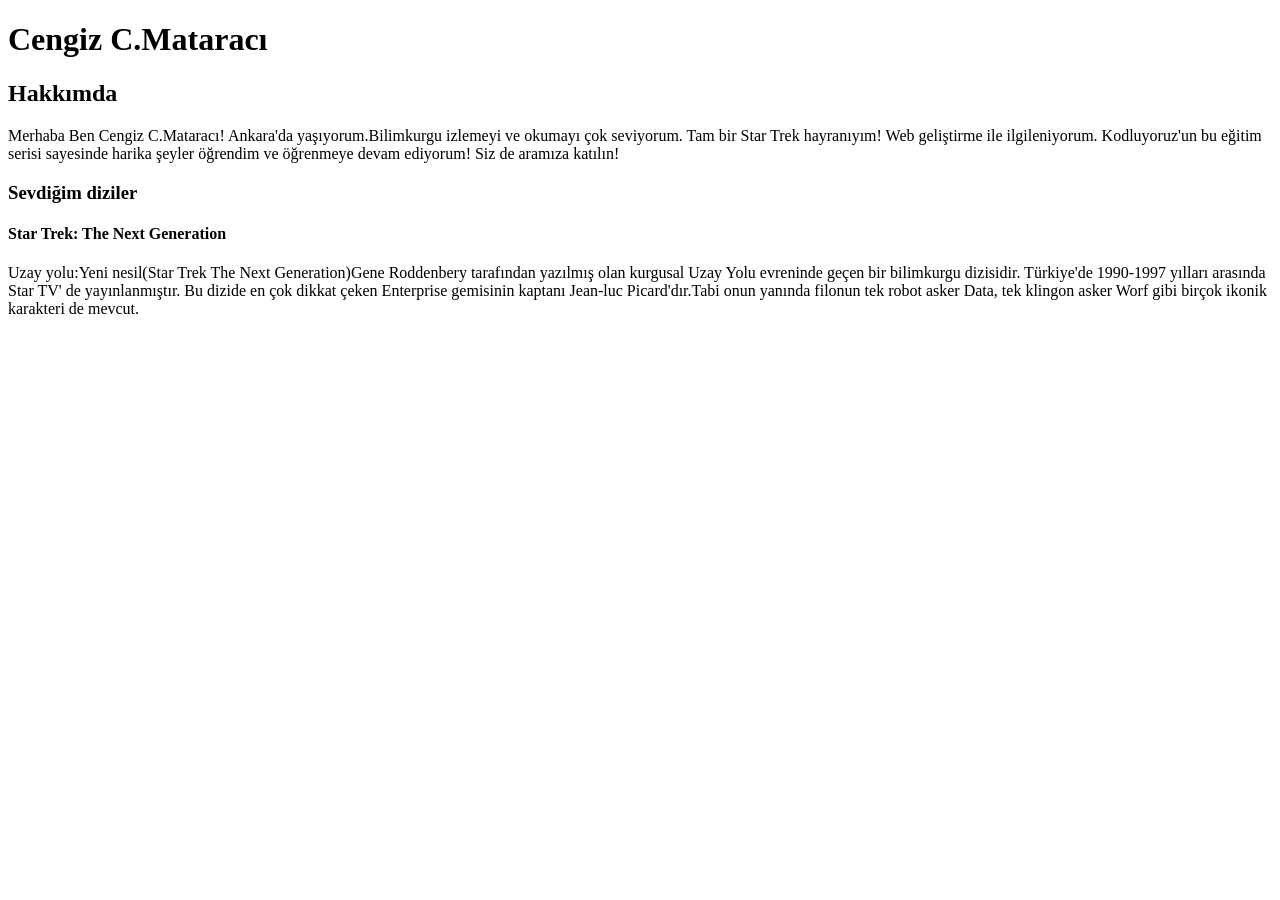
<file: html/1_odev.html>
<!DOCTYPE html>
<html lang = "tr">
    <head>
        <title>Odev1</title>
     </head>
     <body>
        <h1>Cengiz C.Mataracı</h1>
        <h2>Hakkımda</h2>
        <p>Merhaba Ben Cengiz C.Mataracı! Ankara'da yaşıyorum.Bilimkurgu izlemeyi ve okumayı çok seviyorum.
            Tam bir Star Trek hayranıyım! Web geliştirme ile ilgileniyorum. Kodluyoruz'un  bu eğitim serisi
            sayesinde harika şeyler öğrendim ve öğrenmeye devam ediyorum! Siz de aramıza katılın!
        </p>
        <h3>Sevdiğim diziler</h3>
        <h4>Star Trek: The Next Generation</h4>
        <p>
            Uzay yolu:Yeni nesil(Star Trek The Next Generation)Gene Roddenbery tarafından yazılmış olan
            kurgusal Uzay Yolu evreninde geçen bir bilimkurgu  dizisidir. Türkiye'de 1990-1997 yılları
            arasında Star TV' de yayınlanmıştır.
            Bu dizide en çok dikkat çeken Enterprise gemisinin kaptanı Jean-luc Picard'dır.Tabi onun
            yanında filonun tek robot asker Data, tek klingon asker Worf gibi birçok ikonik karakteri de
            mevcut.
        </p>
     </body> 
</html>
</file>
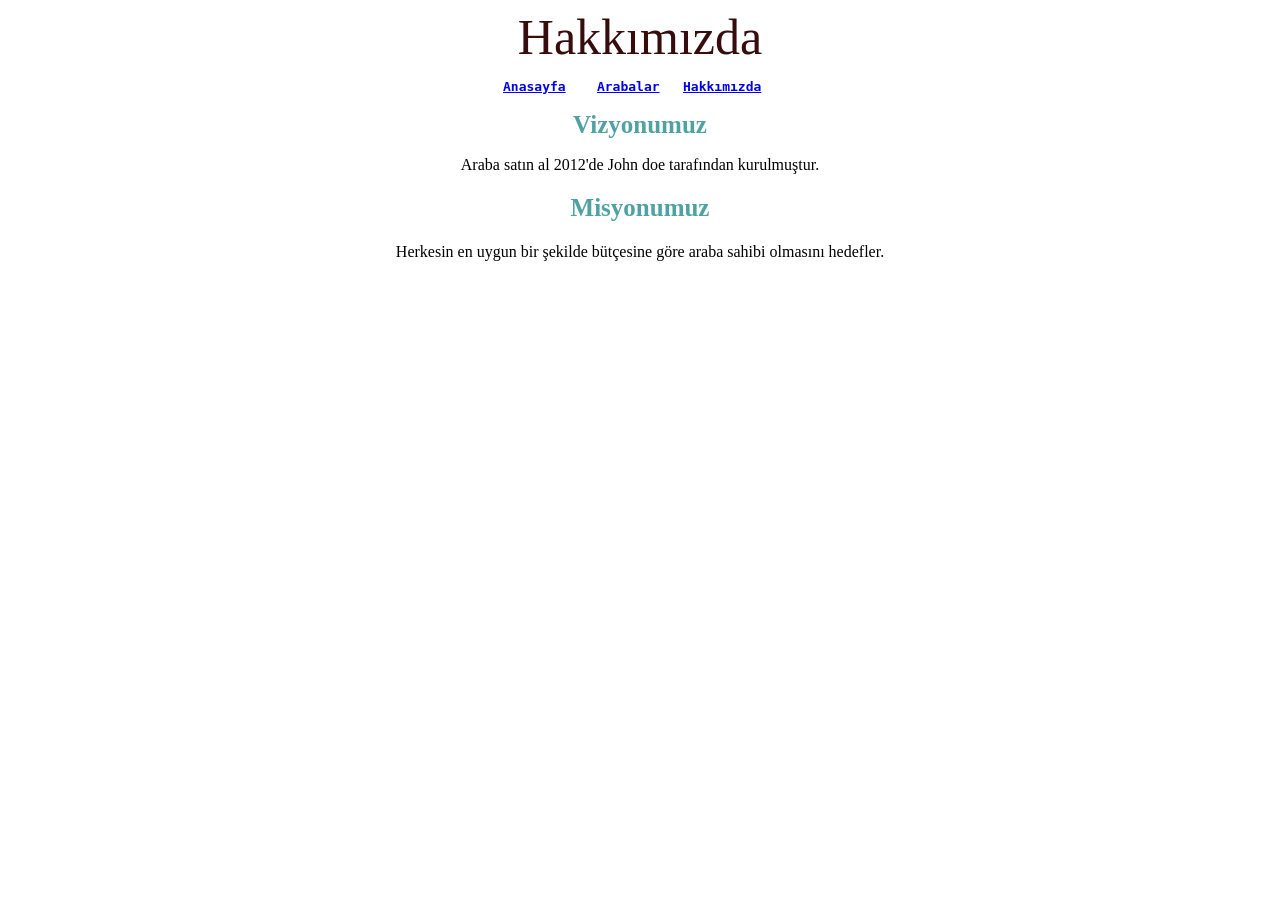
<file: CSS/Odev_1/about-us.html>
<!DOCTYPE html>
<html lang="en">
<head>
    <meta charset="UTF-8">
    <meta name="viewport" content="width=device-width, initial-scale=1.0">
    <title>Hakkımızda</title>
    <link rel="stylesheet" href="css/pages.css">
</head>
<body>
    <h class="center" style="color: #360c0c;font-style:normal; font-size: 50px;">Hakkımızda</h>
    <pre class="center"> 
        <strong><a href="main_page.html">Anasayfa</a>    </strong>
        <strong><a href="arabalar.html">Arabalar</a>   </strong>
        <strong><a href="about-us.html">Hakkımızda</a>  </strong>
    </pre>
    <h1 class="center alt-baslik">
        Vizyonumuz
    </h1>
    <p class="center">
        Araba satın al  2012'de John doe tarafından kurulmuştur.
    </p>
    <h2 class="center alt-baslik">
        Misyonumuz
    </h2>
    <p class="center">
        Herkesin en uygun bir şekilde bütçesine göre araba sahibi olmasını hedefler.
    </p>
</body>
</html>
</file>
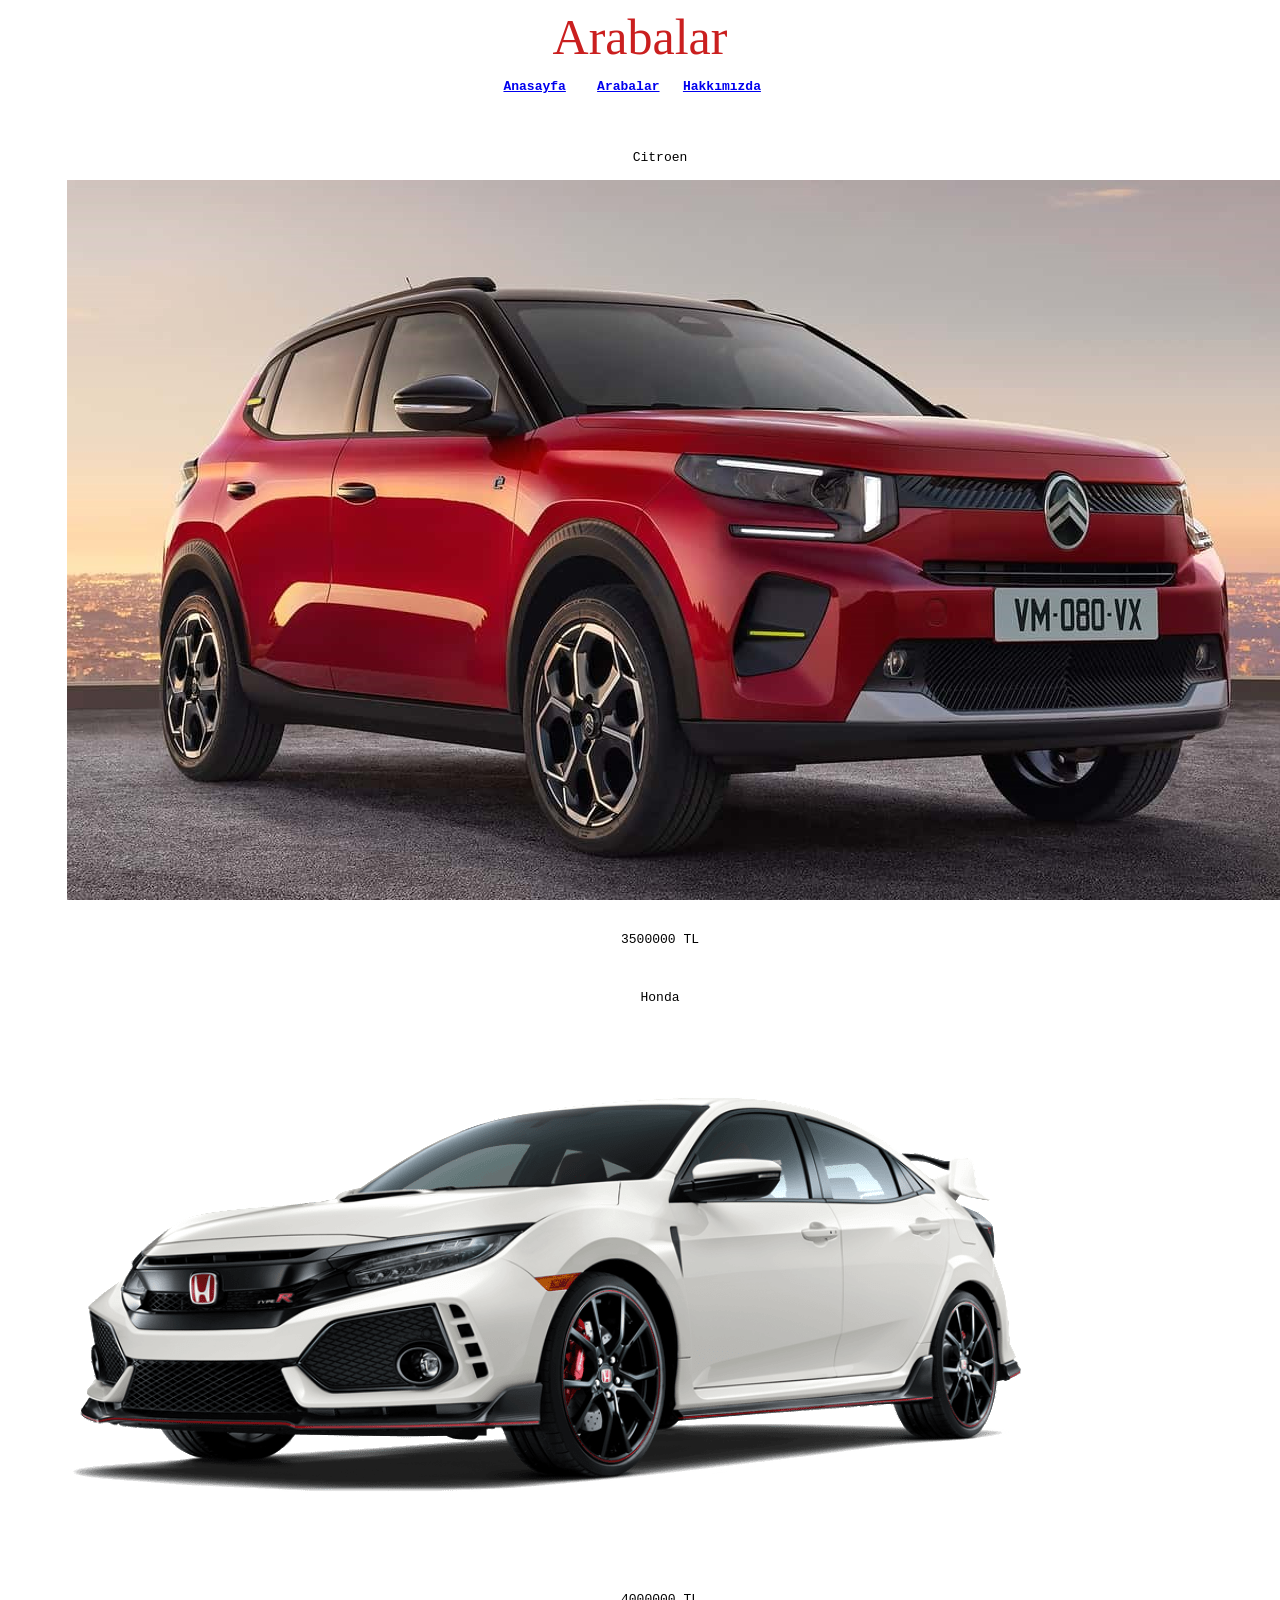
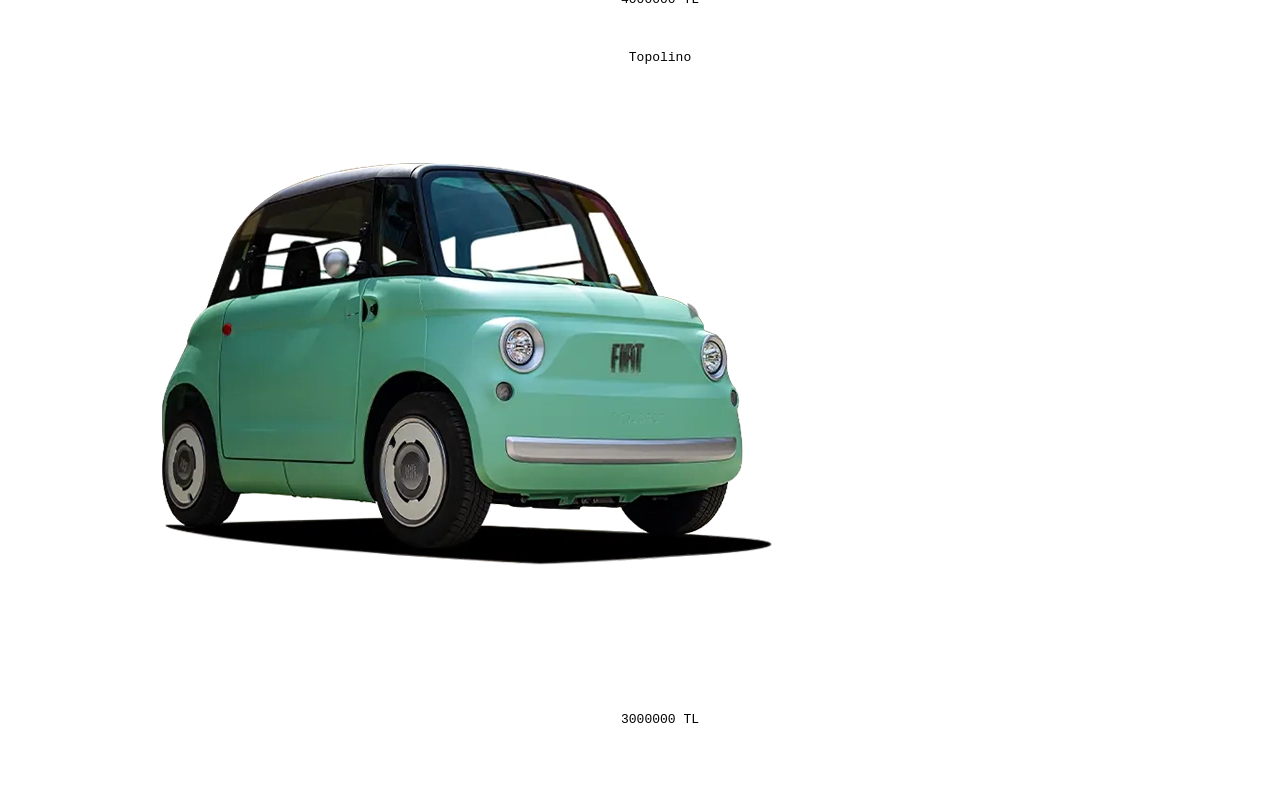
<file: CSS/Odev_1/arabalar.html>
<!DOCTYPE html>
<html lang="en">
<head>
    <meta charset="UTF-8">
    <meta name="viewport" content="width=device-width, initial-scale=1.0">
    <title>Arabalar</title>
    <link rel="stylesheet" href="css/pages.css">
</head>
<body>
    <h class="center" style="color: #ca1f1f;font-style:normal; font-size: 50px;">Arabalar</h>
    <pre class="center"> 
        <strong><a href="main_page.html">Anasayfa</a>    </strong>
        <strong><a href="arabalar.html">Arabalar</a>   </strong>
        <strong><a href="about-us.html">Hakkımızda</a>  </strong>
    </pre>

    <pre class="center"> 
        <ol>
            <li class="center">Citroen</li>
            <img src="images/citroen.png" >
            <p class="center">3500000 TL</p>
            <li class="center">Honda</li>
            <img src="images/honda-car.png" >
            <p class="center">4000000 TL</p>
            <li class="center">Topolino</li>
            <img src="images/Topolino.png" >
            <p class="center">3000000 TL</p>
        </ol>
    </pre>
    
</body>
</html>
</file>
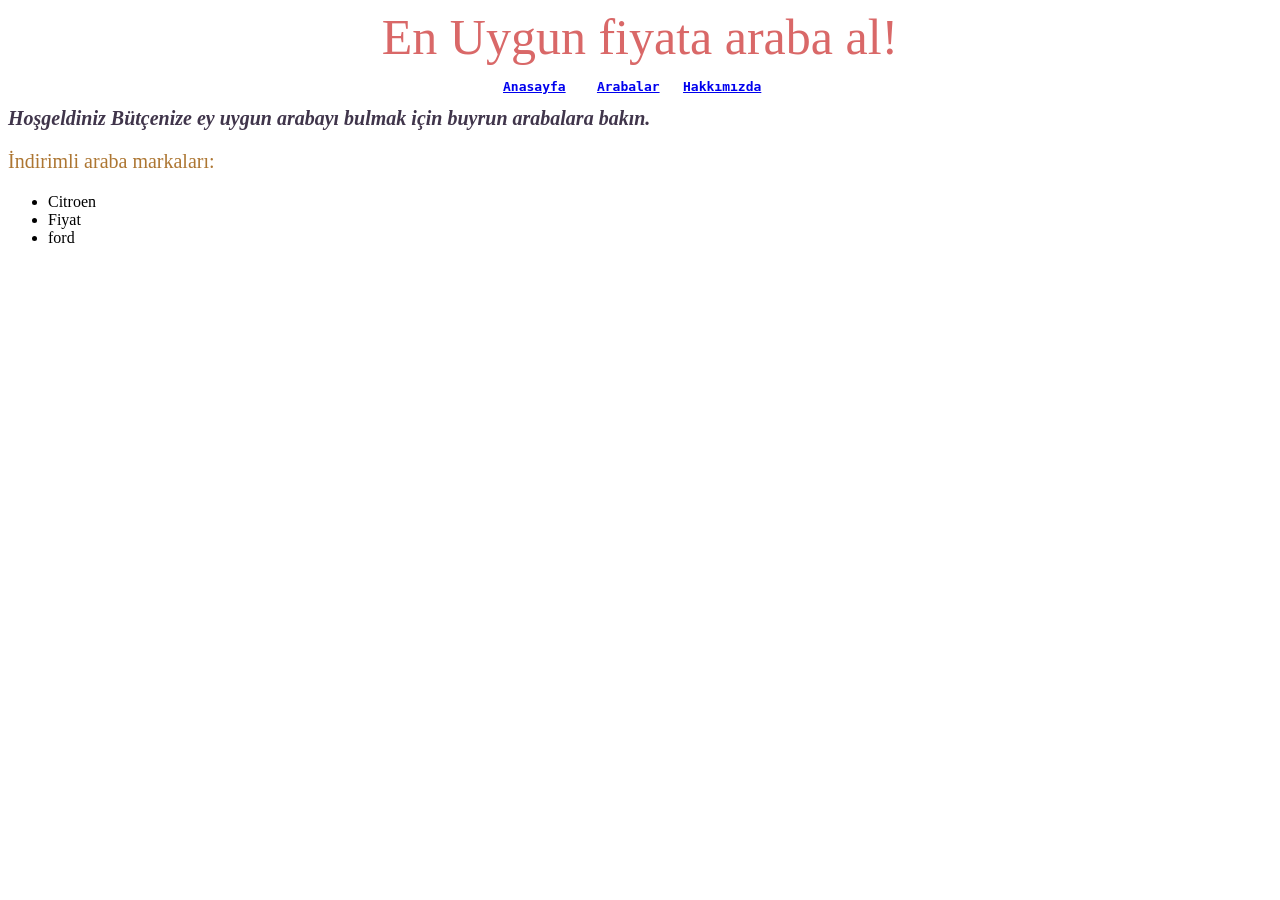
<file: CSS/Odev_1/main_page.html>
<!DOCTYPE html>
<html lang="en">
<head>
    <meta charset="UTF-8">
    <meta name="viewport" content="width=device-width, initial-scale=1.0">
    <title>Anasayfa</title>
    <link rel="stylesheet" href="css/pages.css">

</head>
<body>
    <h class="center" style="color: #D96868;font-style:normal; font-size: 50px;">En Uygun fiyata araba al!</h>
    <pre class="center"> 
        <strong><a href="main_page.html">Anasayfa</a>    </strong>
        <strong><a href="arabalar.html">Arabalar</a>   </strong>
        <strong><a href="about-us.html">Hakkımızda</a>  </strong>
    </pre>

    <h1 class="anasayfa-alt">
        Hoşgeldiniz  Bütçenize ey uygun arabayı bulmak için buyrun  arabalara bakın. 
    </h1>
    <p id="araba-satir">İndirimli araba markaları:</p>
    <ul>
        <li>Citroen</li>
        <li>Fiyat</li>
        <li>ford</li>
    </ul>
</body>
</html>
</file>
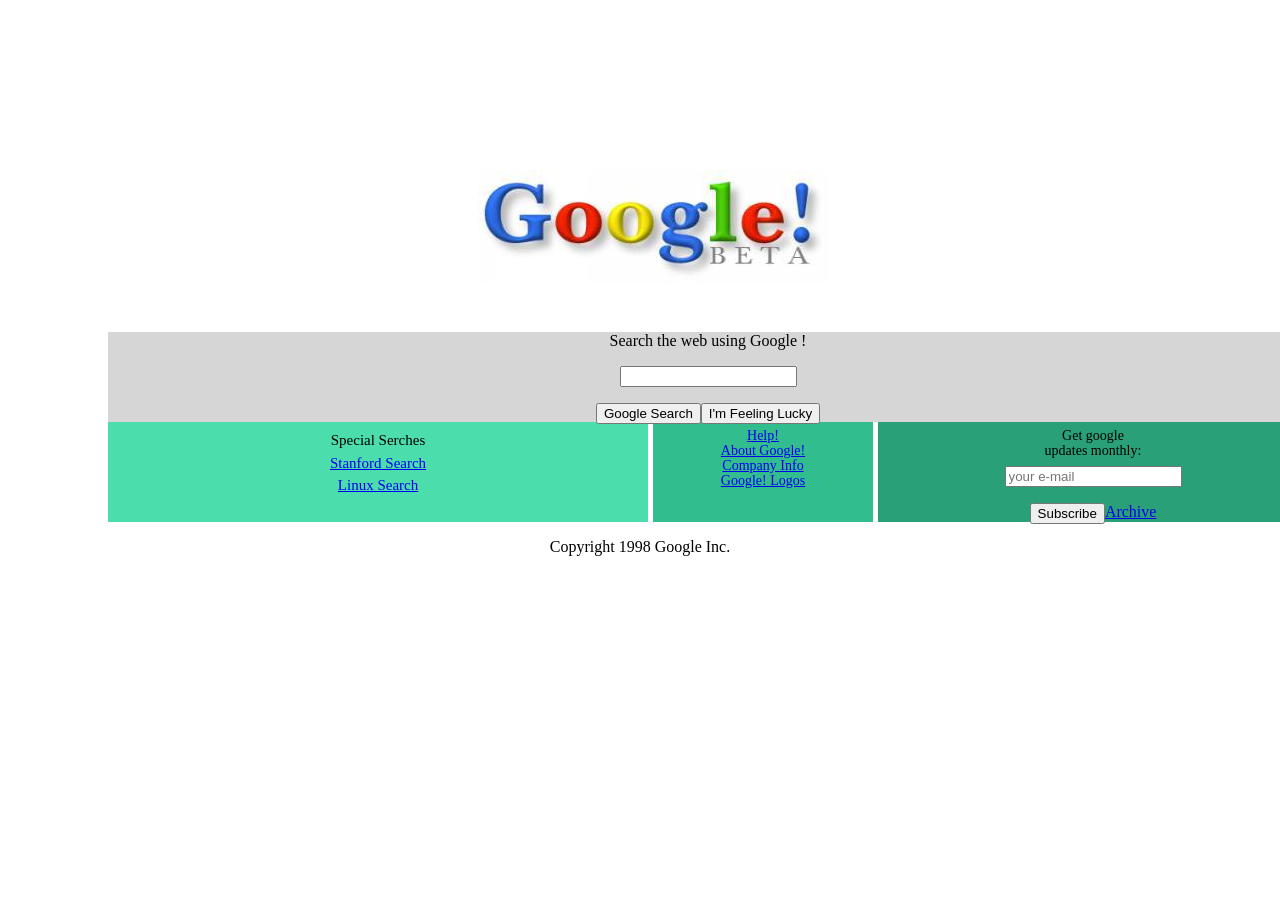
<file: CSS/Odev_2/mainpage.html>
<!DOCTYPE html>
<html lang="en">
<head>
    <meta charset="UTF-8">
    <meta name="viewport" content="width=device-width, initial-scale=1.0">
    <title>Document</title>
    <link rel="stylesheet" href="odev.css">

</head>
<body>
    <div class="container-logo">
        <h1 class="pad-logo">
            <img src="images/google.jpg" alt="">
        </h1>
    </div>
    <div class="container-bar">
        <p class="center">
            Search the web using Google !
        </p>
        <p  class="center">
             <input type="text" placeholder=" ">
        </p>
        <p class="center">
            <button>Google    Search</button>
            <button>I'm Feeling Lucky</button>
        </p>
    </div>
    <div class="container-alt">
        <div class="card-left">
            <p class="center karekter-alt">Special Serches</p>
            <p class="center karekter-alt"><a href="#Stanford Search">Stanford Search</a></p>
            <p class="center karekter-alt"><a href="#Linux Search">Linux Search</a></p>

        </div>
        <div class="card-center">
            <p class="center karekter-altcenter"><a href="#Help!">Help!</a></p>
            <p class="center karekter-altcenter"><a href="#About Google!">About Google!</a></p>
            <p class="center karekter-altcenter"><a href="#Company Info">Company Info</a></p>
            <p class="center karekter-altcenter"><a href="#Google! Logos">Google! Logos</a></p>
        </div>
        <div class="card-right">
            <p class="center karekter-altcenter">Get google</p>
            <p class="center karekter-altcenter">updates monthly:</p>
            <p class="center karekter-altcenter"><input type="text" placeholder="your e-mail"></p>
            <p class="center "><button>Subscribe</button><a href="#Archive">Archive</a></p> 
        </div>
  
    </div>
    <p class="center">
        Copyright 1998 Google Inc.
    </p>
    
    
    
</body>
</html>
</file>
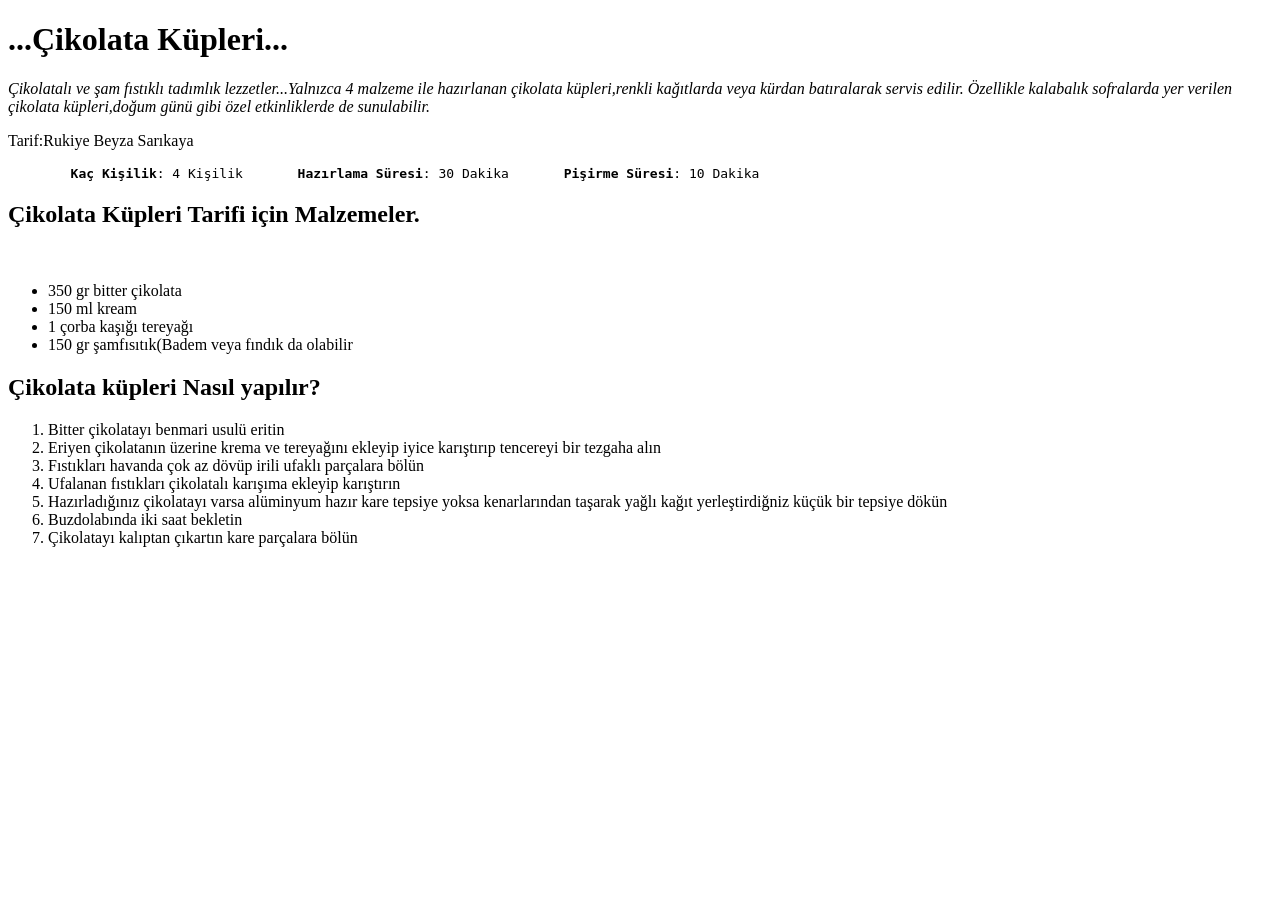
<file: html/odev_3/odev_3.html>
<!DOCTYPE html>
<html lang="tr">
<head>
    <meta charset="UTF-8">
    <meta name="viewport" content="width=device-width, initial-scale=1.0">
    <title>Çikolatalı Kek tarifi</title>
</head>
<body>
    <h1>
        <strong>...Çikolata Küpleri...</strong>
    </h1>
    <p><i><!--  i ile farklı bir texttype-->
        Çikolatalı ve şam fıstıklı tadımlık lezzetler...Yalnızca 4 malzeme ile hazırlanan
        çikolata küpleri,renkli kağıtlarda veya kürdan batıralarak servis edilir.
        Özellikle kalabalık sofralarda yer verilen çikolata küpleri,doğum günü gibi
        özel etkinliklerde de sunulabilir.
    </i>
    </p>
    <p>
        Tarif:Rukiye Beyza Sarıkaya
    </p>
    <p>
      
      <pre>  <strong>      Kaç Kişilik</strong>: 4 Kişilik<strong>       Hazırlama Süresi</strong>: 30 Dakika<strong>       Pişirme Süresi</strong>: 10 Dakika </pre>

    </p>
    <h2>
        Çikolata Küpleri Tarifi için Malzemeler.
    </h2>
    <br>
   <ul>
    <li>350 gr bitter çikolata</li>
    <li>150 ml kream</li>
    <li>1 çorba kaşığı tereyağı</li>
    <li>150 gr şamfısıtık(Badem veya fındık da olabilir</li>
    </ul> 
    <h2>
        Çikolata küpleri Nasıl yapılır?
    </h2>
    <ol>
        <li>Bitter çikolatayı benmari usulü eritin</li>
        <li>Eriyen çikolatanın üzerine krema ve tereyağını ekleyip iyice karıştırıp tencereyi bir tezgaha alın</li>
        <li>Fıstıkları havanda çok az dövüp irili ufaklı parçalara bölün</li>
        <li>Ufalanan fıstıkları çikolatalı karışıma ekleyip karıştırın</li>
        <li>Hazırladığınız çikolatayı varsa alüminyum hazır kare tepsiye yoksa kenarlarından taşarak yağlı kağıt yerleştirdiğniz küçük bir tepsiye dökün</li>
        <li>Buzdolabında iki saat bekletin</li>
        <li>Çikolatayı kalıptan çıkartın kare parçalara bölün</li>
    </ol>

</body>
</html>
</file>
<file: CSS/Odev_1/css/pages.css>
.center {
    display: flex;
    justify-content: center;
    align-items: center; /* butun alt elemanları kapsar*/

}

.anasayfa-alt{
    color: rgb(64, 53, 75);
    font-style: italic;
    font-size: 20px;
}

.alt-baslik{
    color:rgb(80, 161, 161);
    font-size: 25px; 
}

#araba-satir{
    color: rgb(173, 118, 50);
    font-size: 20px;
    font-style: normal
}
</file>
<file: CSS/Odev_2/odev.css>
.container-logo{

    width: 500px;
    margin-top: 150px;
    margin-left: 450px;
    margin-bottom: 20px;
}

.container-bar{

    width: 1200px;
    height: 90px;
    margin-left: 100px;
    margin-right: 100px;
    background-color: rgba(128, 128, 128, 0.322);
}

.container-alt{
    width: 1200px;
    height: 100px;
    margin-left: 100px;
    margin-right: 100px;
    background-color: white;
}

.card-left{
    width: 540px;
    height: 100px;
    float: left;
    margin-right: 5px;
    background-color: rgb(75, 221, 172);
}

.card-center{
    width: 220px;
    height: 100px;
    float: left;
    margin-right: 5px;
    background-color: rgb(49, 189, 142);
}

.card-right{
    width: 430px;
    height: 100px;
    float: left;
    background-color: rgb(41, 160, 120);
}




.pad-logo{
   
    padding-top: 20px;
    padding-left: 20px;
    padding-right: 20px;
    padding-bottom: 20px;
}


.center{
    display: flex;
    justify-content: center;
    
}

.karekter-top{
    font-size: 30px;
    font-style: italic;
   
}
.karekter-alt{
    font-size: 15px;
    font-style:normal;
    line-height: 0.5;
}
.karekter-altcenter{
    font-size: 14px;
    font-style: normal;
    line-height: 0.050;
}
</file>
